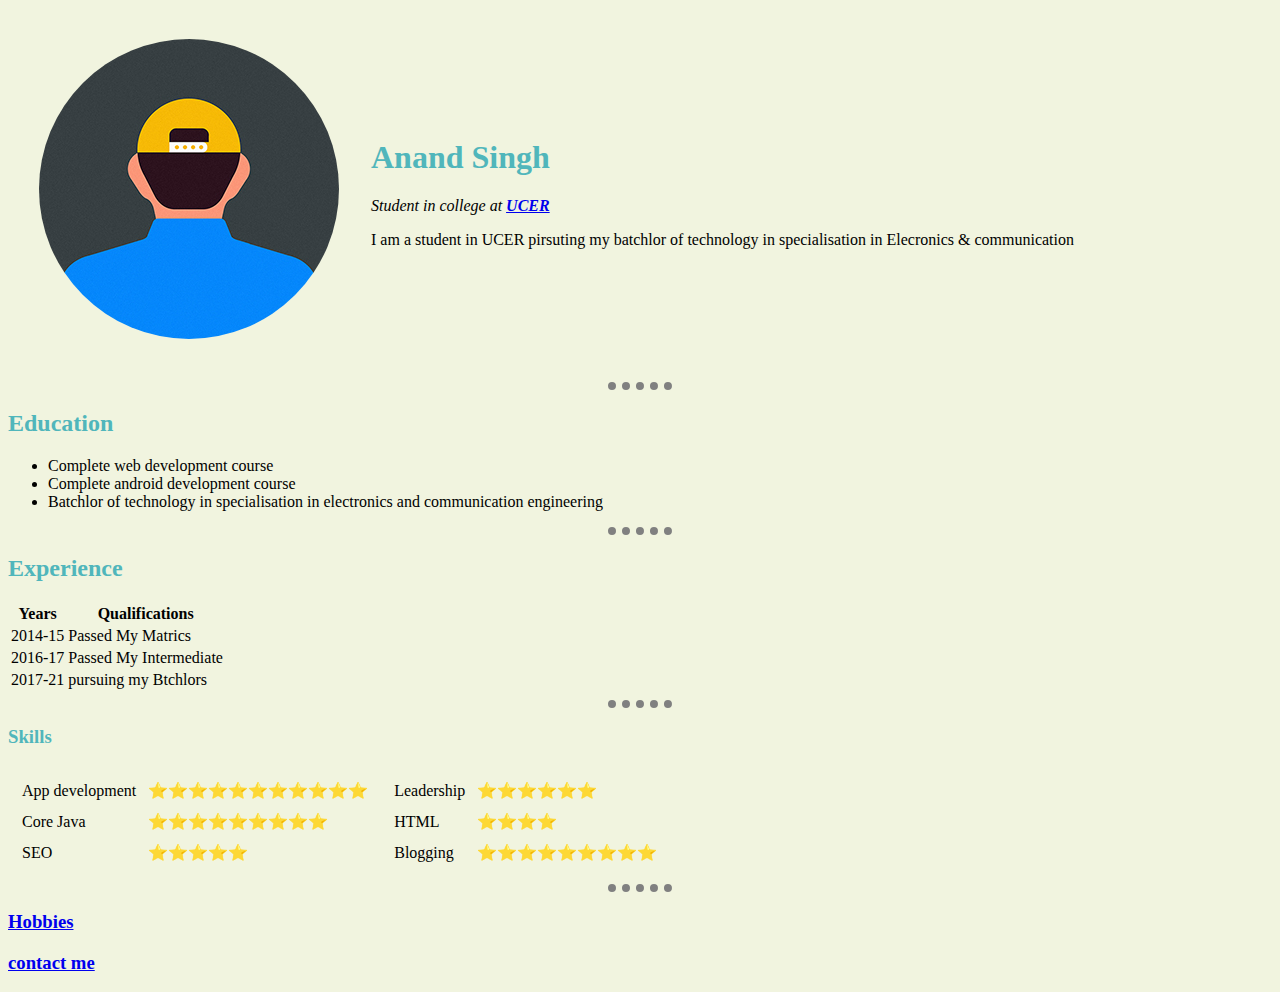
<file: index.html>
<!DOCTYPE html>
<html lang="en" dir="ltr">

<head>
  <meta charset="utf-8">
  <title>Anand's Page</title>
  <link rel="stylesheet" href="styles.css">

</head>

<body>
  <table cellspacing="30">
    <tr>
      <td> <img src="img-profile.jpg" alt="Anand Singh picture" style="border-radius: 50%"></td>
      <td>
        <h1>Anand Singh</h1>
        <p><em>Student in college at <strong><a href="https://www.united.ac.in/">UCER</a></strong></em></p>
        <p>I am a student in UCER pirsuting my batchlor of technology in specialisation
          in Elecronics & communication</p>
      </td>
    </tr>
  </table>
  <hr>
  <h2>Education</h2>
  <ul>
    <li>Complete web development course</li>
    <li>Complete android development course</li>
    <li>Batchlor of technology in specialisation in electronics and communication engineering</li>
  </ul>
  <hr>
  <h2>Experience</h2>
  <table>
    <thead>
      <tr>
        <th>Years</th>
        <th>Qualifications</th>
      </tr>
    </thead>
    <tbody>
      <tr>
        <td>2014-15</td>
        <td>Passed My Matrics</td>
      </tr>
      <tr>
        <td>2016-17</td>
        <td>Passed My Intermediate</td>
      </tr>
      <tr>
        <td>2017-21</td>
        <td>pursuing my Btchlors</td>
      </tr>
    </tbody>
  </table>
  <hr>
  <h3>Skills</h3>
  <table>
    <tr>
      <td>
        <table cellspacing="10">
          <tr>
            <td>App development</td>
            <td>⭐⭐⭐⭐⭐⭐⭐⭐⭐⭐⭐</td>
          </tr>
          <tr>
            <td>Core Java</td>
            <td>⭐⭐⭐⭐⭐⭐⭐⭐⭐</td>
          </tr>
          <tr>
            <td>SEO</td>
            <td>⭐⭐⭐⭐⭐</td>
          </tr>
        </table>
      </td>
      <td>
        <table cellspacing="10">
          <tr>
            <td>Leadership</td>
            <td>⭐⭐⭐⭐⭐⭐</td>
          </tr>
          <tr>
            <td>HTML</td>
            <td>⭐⭐⭐⭐</td>
          </tr>
          <tr>
            <td>Blogging</td>
            <td>⭐⭐⭐⭐⭐⭐⭐⭐⭐</td>
          </tr>
        </table>
      </td>
    </tr>
  </table>
  <hr>
  <h3><a href="hobbies.html">Hobbies</a></h3>
  <h3><a href="contact me.html">contact me</a></h3>
</body>

</html>
</file>
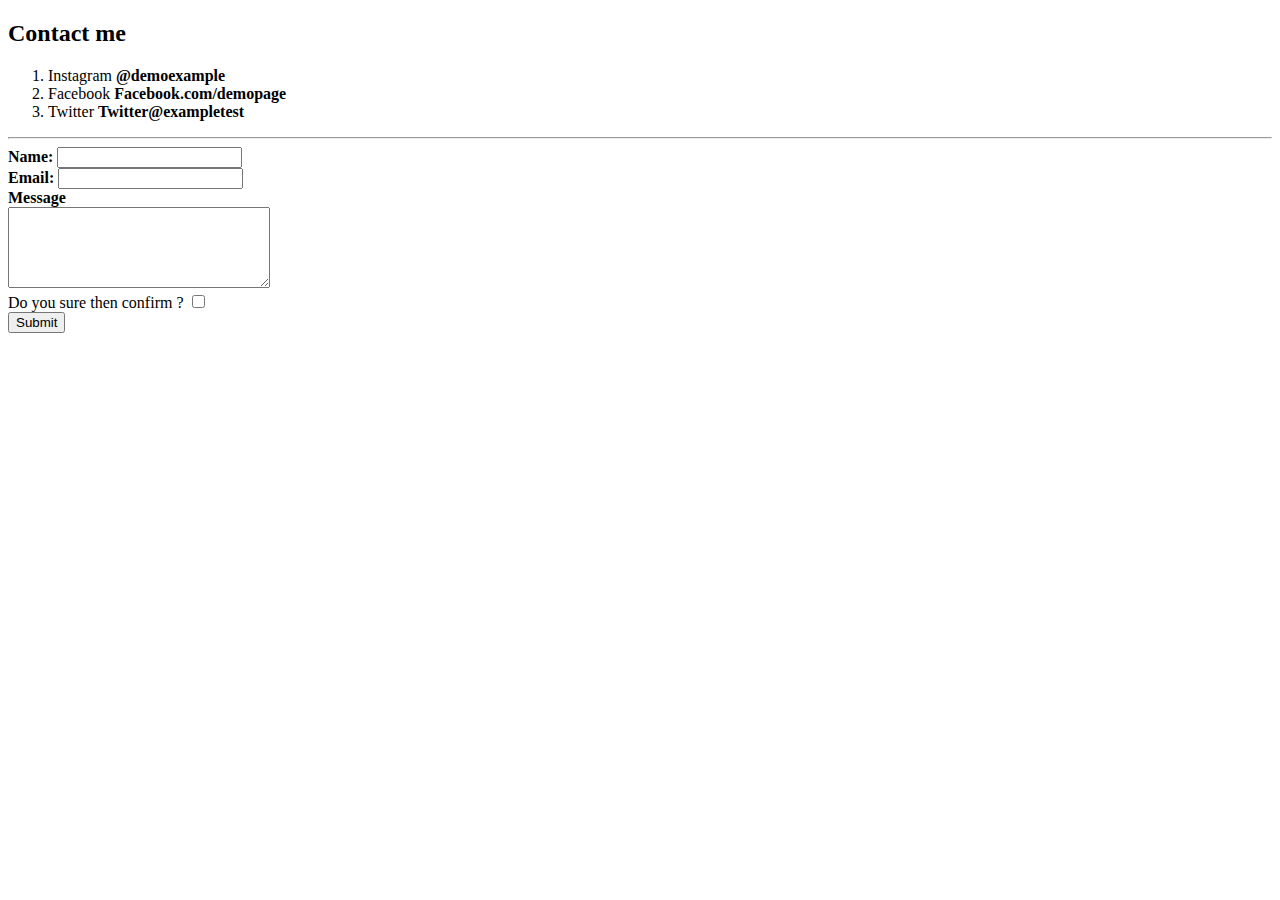
<file: contact me.html>
<!DOCTYPE html>
<html lang="en" dir="ltr">

<head>
  <meta charset="utf-8">
  <title>contact me</title>
  <link rel="stylesheet" href="C:\Users\User007\Desktop\webproject1\html-sitefor\css\styles.css">

</head>

<body>
  <h2>Contact me</h2>
  <ol>
    <li>Instagram <strong>@demoexample</strong></li>
    <li>Facebook <strong>Facebook.com/demopage</strong></li>
    <li>Twitter <strong>Twitter@exampletest</strong></li>
  </ol>
  <hr border="5">
  <form action="mailto:anandunitedallbd@gmail.com" method="post" enctype="text/plain">
    <label><b>Name:</b></label>
    <input type="text" name="Name" value="">
    <br>
    <label><b>Email:</b></label>
    <input type="email" name="email" value="">
    <br>
    <label><b>Message</b></label>
    <br>
    <textarea name="yourMessage" rows="5" cols="30"></textarea>
    <br>
    <label>Do you sure then confirm ?</label>
    <input type="checkbox" name="" value="">
    <br>
    <input type="submit" name="">
  </form>
</body>

</html>
</file>
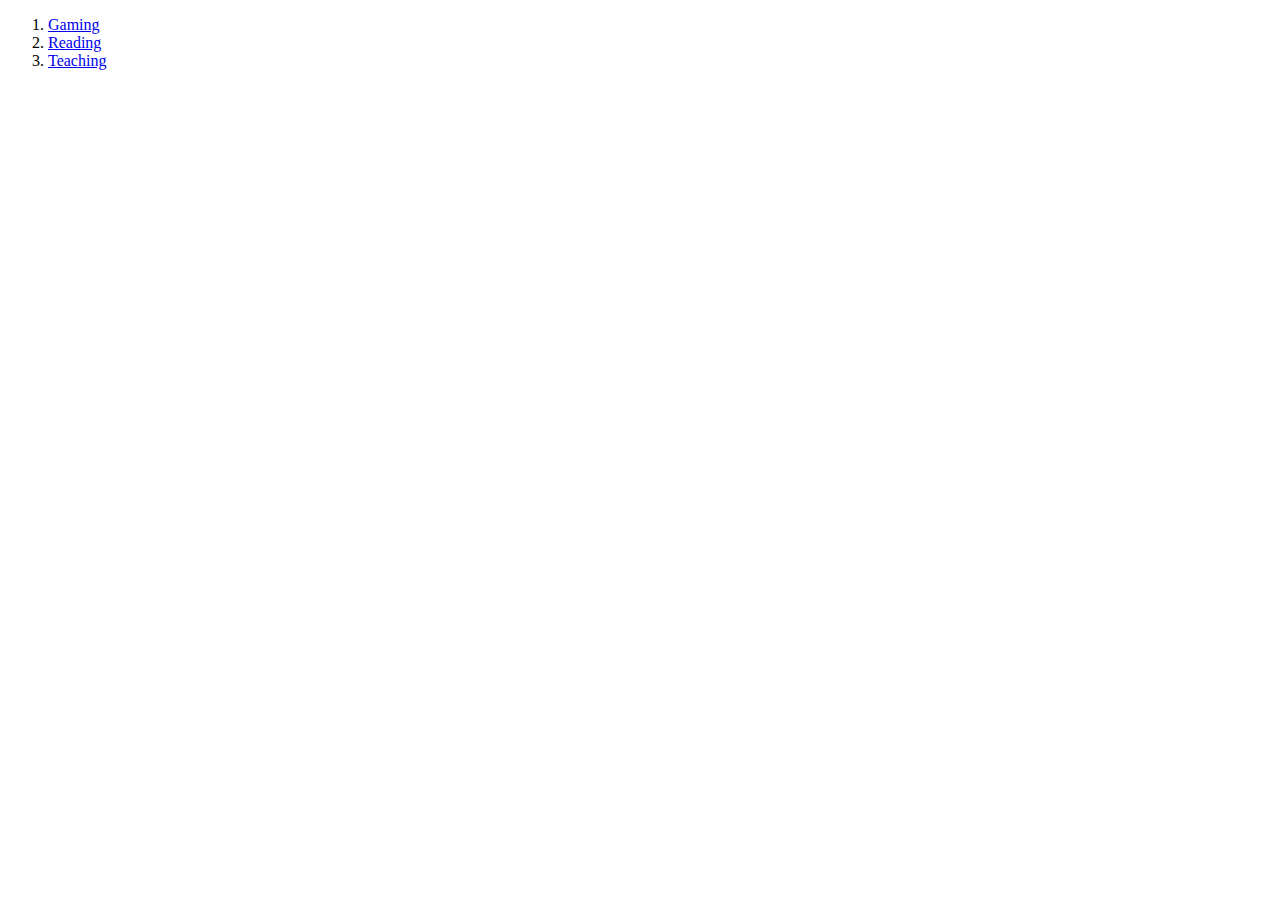
<file: hobbies.html>
<!DOCTYPE html>
<html lang="en" dir="ltr">
  <head>
    <meta charset="utf-8">
    <title>Hobbies</title>
    <link rel="stylesheet" href="C:\Users\User007\Desktop\webproject1\html-sitefor\css\styles.css">

  </head>
  <body>
    <ol>
      <li><a href="https://en.wikipedia.org/wiki/Gaming">Gaming</a></li>
      <li><a href="https://www.readingrockets.org/teaching/reading-basics">Reading</a></li>
      <li><a href="https://www.britannica.com/topic/teaching">Teaching</a></li>
    </ol>
  </body>
</html>
</file>
<file: styles.css>
body {
  background-color: #f1f4df;
}

 h1 {
   color: #50b6bb;
 }
 h2 {
   color: #50b6bb;
 }
 h3 {
   color: #50b6bb;
 }

hr {
  text-align: center;
  border-style: dotted none none;
  border-color: gray;
  border-width: 8px;
  width: 5%;
}
</file>
